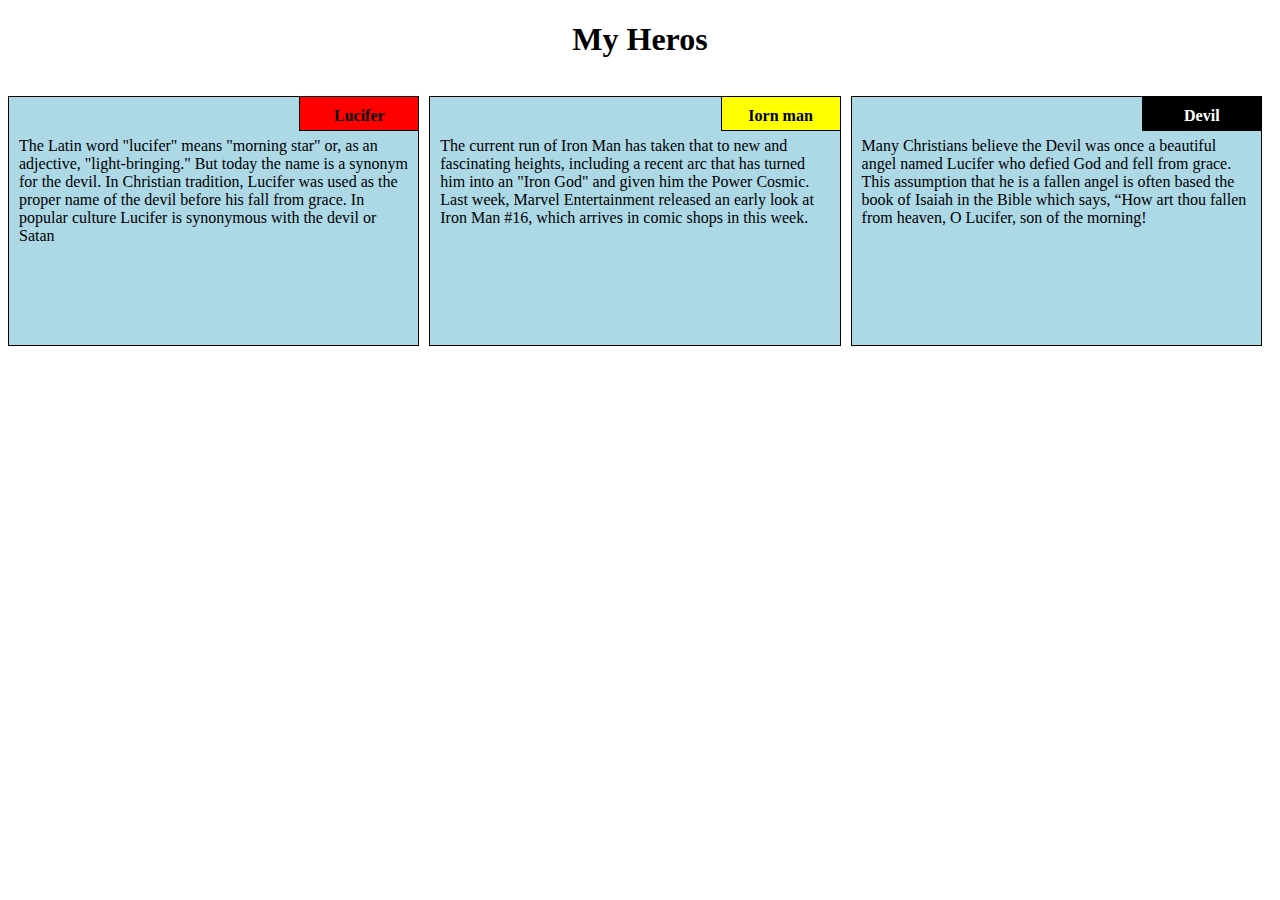
<file: module2-solution/index.html>
<!DOCTYPE html>
<html>
<head>
	<meta charset="UTF-8">
	<meta name="viewport" content="width=device-width, initial-scale=1">
	<title>module2-solution</title>
	<link rel="stylesheet" href="css/style.css">
</head>
<body>
<!-- main heading -->
    <div class="mhero">
	<h1>My Heros</h1>

<!-- lucifer info -->

<div class="col-lg-4 col-md-6 col-sm-12" id="container">
<p>The Latin word "lucifer" means "morning star" or, as an adjective, "light-bringing." But today the name is a synonym for the devil. In Christian tradition, Lucifer was used as the proper name of the devil before his fall from grace. In popular culture Lucifer is synonymous with the devil or Satan</p>
<p id="p1">Lucifer</p>
</div>

<!-- Iorn man info -->

<div class="col-lg-4 col-md-6 col-sm-12" id="container">
<p>The current run of Iron Man has taken that to new and fascinating heights, including a recent arc that has turned him into an "Iron God" and given him the Power Cosmic. Last week, Marvel Entertainment released an early look at Iron Man #16, which arrives in comic shops in this week.</p>
<p id="p2">Iorn man</p>
</div>

<!-- Devil info -->

<div class="col-lg-4 col-md-12 col-sm-12" id="container">
<p>Many Christians believe the Devil was once a beautiful angel named Lucifer who defied God and fell from grace. This assumption that he is a fallen angel is often based the book of Isaiah in the Bible which says, “How art thou fallen from heaven, O Lucifer, son of the morning!</p>
<p id="p3">Devil</p>
</div>

     </div>

</body>
</html>
</file>
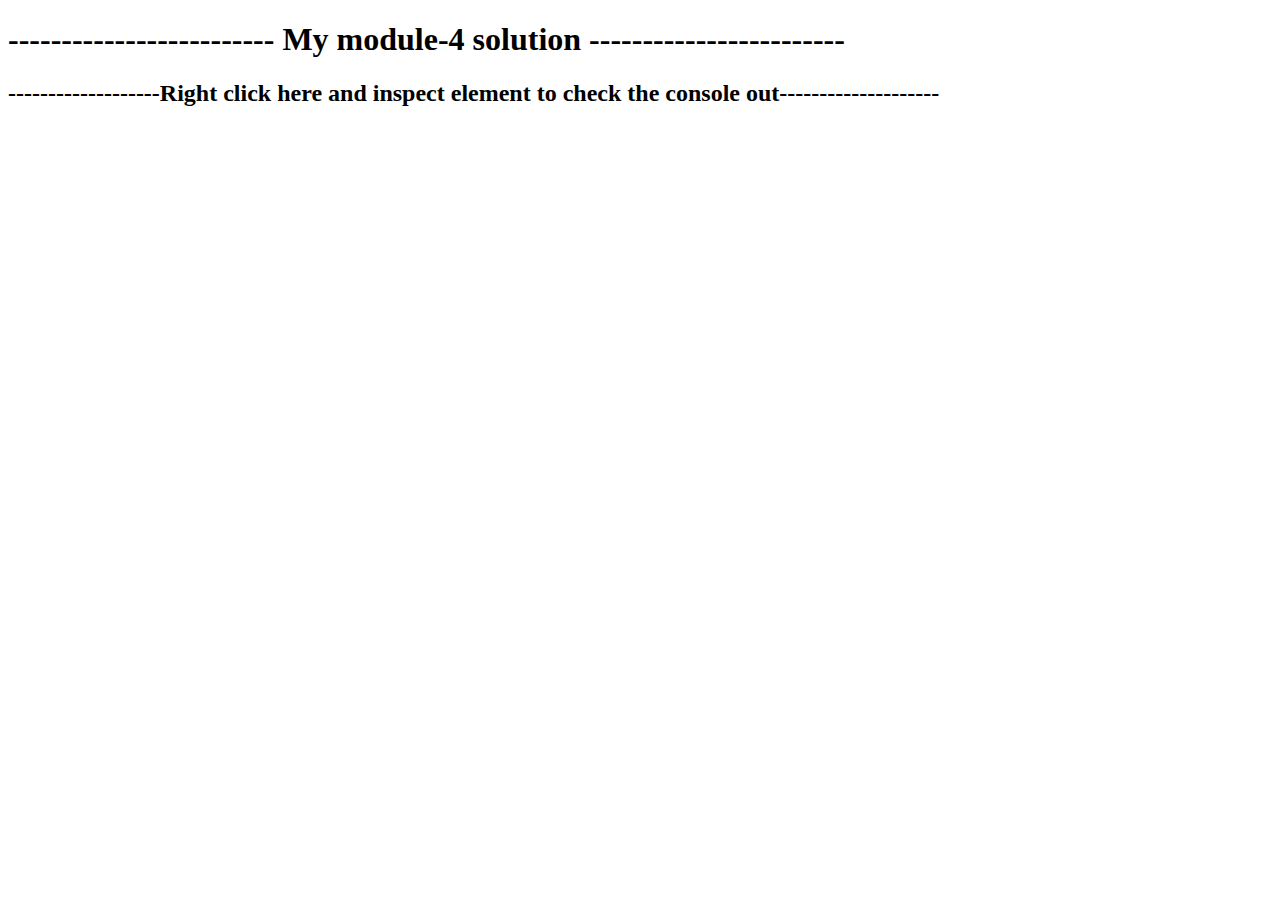
<file: module4-solution/index.html>
<!DOCTYPE html>
<html>
<head>
	<title></title>
</head>
<body>
	<h1>------------------------- My module-4 solution ------------------------</h1>
  <h2>-------------------Right click here and inspect element to check the console out--------------------</h2>
	<script src="java.js" type="text/javascript">
	
		</script>

</body>
</html>
</file>
<file: module2-solution/css/style.css>
*{
	box-sizing: border-box;
}

h1{
	text-align: center;
}

p{
	background-color: lightblue;
	font-family: 'Indie Flower', cursive;
	border: 1px solid black;
	color: black;
	height: 250px;
	margin-right: 10px;
	padding: 40px 10px 5px 10px;
    overflow: hidden;
}

#container{
	position: relative;
}

#p1{
	background-color: red;
    position: absolute;
    top: 0;
    right: 0;
  	font-weight: bold;
  	height: 35px;
  	width: 120px;
  	padding: 10px;
  	text-align: center;
}

#p2{
	background-color: yellow;
    color: black;
    position: absolute;
    top: 0;
    right: 0;
    font-weight: bold;
    height: 35px;
    width: 120px;
    padding: 10px;
    text-align: center;
}

#p3{
	background-color: black;
    color: white;
    position: absolute;
    top: 0;
    right: 0;
    font-weight: bold;
    height: 35px;
    width: 120px;
    padding: 10px;
    text-align: center;
}

}
.mhero{
	width: 100%;
}


/********** Large devices only **********/

@media (min-width: 992px) {
  	.col-lg-1, .col-lg-2, .col-lg-3, .col-lg-4, .col-lg-5, .col-lg-6, .col-lg-7, .col-lg-8, .col-lg-9, .col-lg-10, .col-lg-11, .col-lg-12 {
    float: left;
  	}
  	.col-lg-1 {
    	width: 8.33%;
  	}
  	.col-lg-2 {
    	width: 16.66%;
  	}
  	.col-lg-3 {
    	width: 25%;
  	}
  	.col-lg-4 {
    	width: 33.33%;
  	}
  	.col-lg-5 {
    	width: 41.66%;
  	}
  	.col-lg-6 {
    	width: 50%;
  	}
  	.col-lg-7 {
    	width: 58.33%;
  	}
  	.col-lg-8 {
    	width: 66.66%;
  	}
  	.col-lg-9 {
    	width: 74.99%;
  	}
  	.col-lg-10 {
    	width: 83.33%;
  	}
  	.col-lg-11 {
    	width: 91.66%;
  	}
  	.col-lg-12 {
    	width: 100%;
  	} 
}

/********** Medium devices only **********/

@media (min-width: 768px) and (max-width: 991px) {
  	.col-md-1, .col-md-2, .col-md-3, .col-md-4, .col-md-5, .col-md-6, .col-md-7, .col-md-8, .col-md-9, .col-md-10, .col-md-11, .col-md-12 {
    	float: left;
   
  	}
  	.col-md-1 {
    	width: 8.33%;
  	}
  	.col-md-2 {
    	width: 16.66%;
  	}
  	.col-md-3 {
    	width: 25%;
  	}
  	.col-md-4 {
    	width: 33.33%;
  	}
  	.col-md-5 {
    	width: 41.66%;
  	}
  	.col-md-6 {
    	width: 50%;
  	}
  	.col-md-7 {
    	width: 58.33%;
  	}
  	.col-md-8 {
    	width: 66.66%;
  	}
  	.col-md-9 {
    	width: 74.99%;
  	}
  	.col-md-10 {
    	width: 83.33%;
  	}
  	.col-md-11 {
    	width: 91.66%;
  	}
  	.col-md-12 {
    	width: 100%;
  	}
}

/********** Mobile only **********/

@media (max-width: 767px) {
  	.col-sm-1, .col-sm-2, .col-sm-3, .col-sm-4, .col-sm-5, .col-sm-6, .col-sm-7, .col-sm-8, .col-sm-9, .col-sm-10, .col-sm-11, .col-sm-12 {
    	float: left;
  	}
  	.col-sm-1 {
    	width: 8.33%;
  	}
  	.col-sm-2 {
    	width: 16.66%;
  	}
  	.col-sm-3 {
    	width: 25%;
  	}
  	.col-sm-4 {
    	width: 33.33%;
  	}
  	.col-sm-5 {
    	width: 41.66%;
  	}
  	.col-sm-6 {
    	width: 50%;
  	}
  	.col-sm-7 {
    	width: 58.33%;
  	}
  	.col-sm-8 {
    	width: 66.66%;
  	}
  	.col-sm-9 {
    	width: 74.99%;
  	}
  	.col-sm-10 {
    	width: 83.33%;
  	}
  	.col-sm-11 {
    	width: 91.66%;
  	}
  	.col-sm-12 {
    	width: 100%;
  	}  
}
</file>
